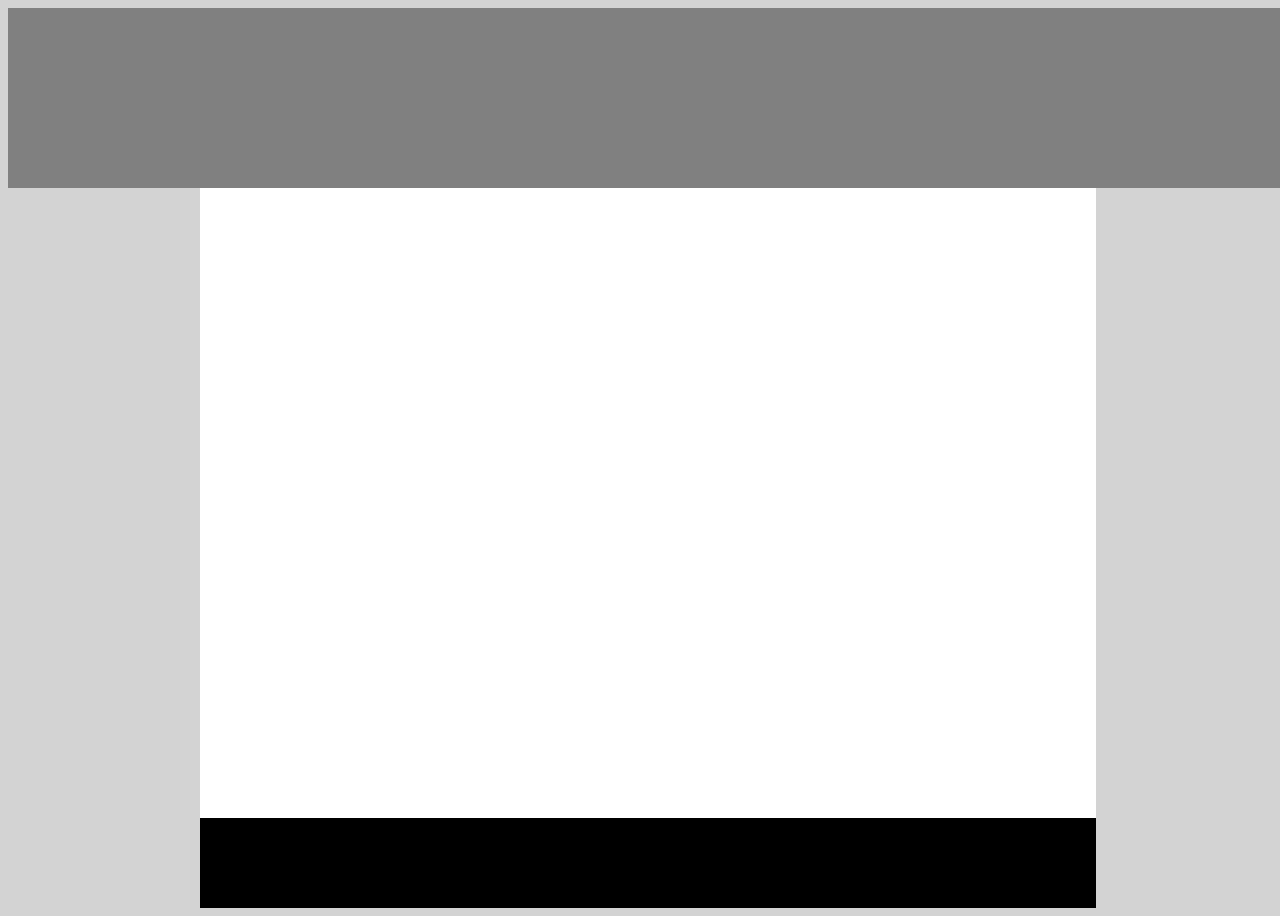
<file: first/index.html>
<!-- Put your HTML HERE, make sure to connect your index.css sheet -->
<!DOCTYPE HTML>
<html lang="en">
    <head>
        <meta charset="UTF-8">
        <title>First-Solution</title>
        <link rel="stylesheet" href="index.css"/>
    </head>
    
    <body> 
         <div class="header"></div>
         <div class="middle"></div>
         <div class="bottom"></div>
    </body>
</file>
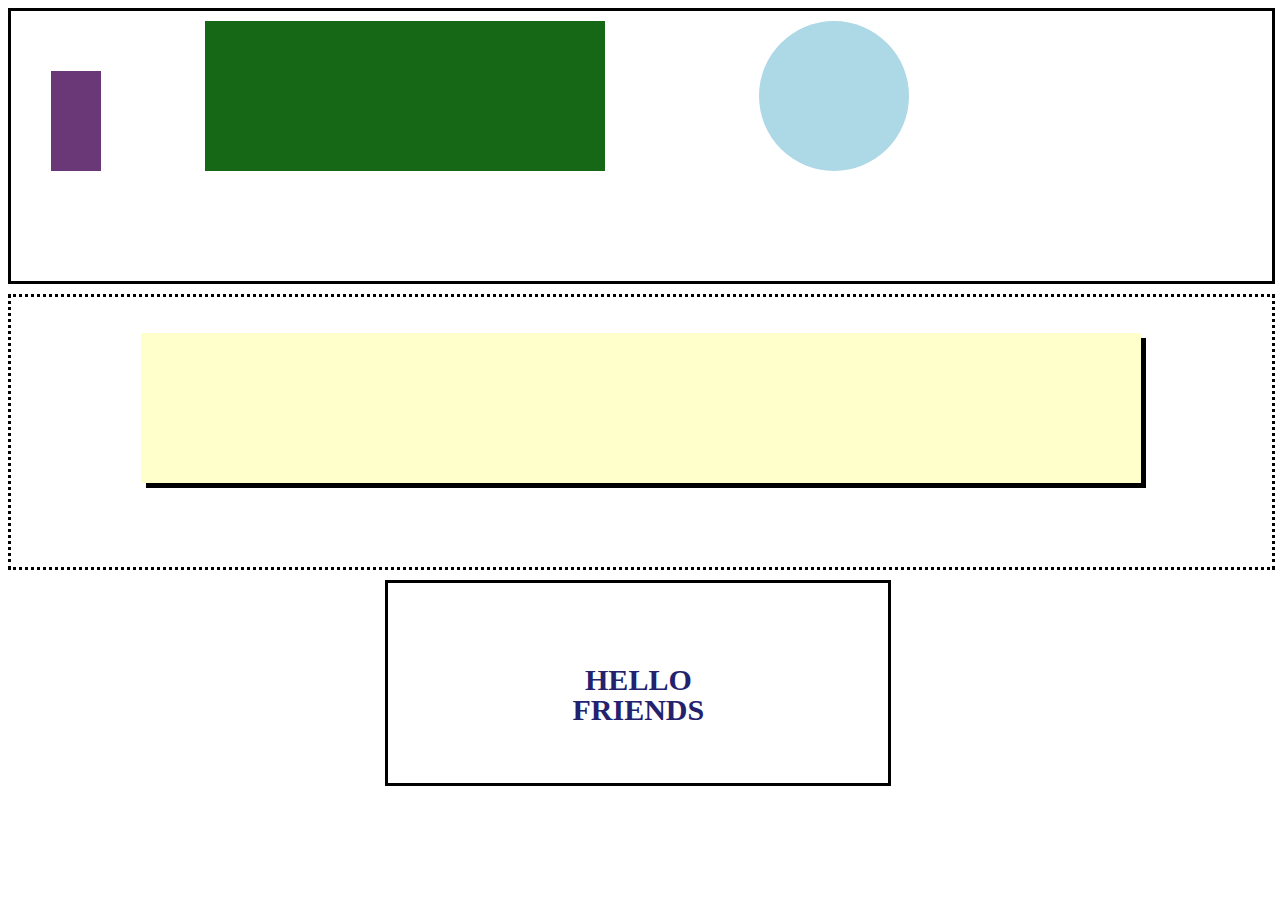
<file: second/index.html>
<!-- Put your HTML HERE, make sure to connect your index.css sheet -->
<!DOCTYPE HTML>
<html lang="en">
    <head>
        <meta charset="UTF-8">
        <title>Second-Solution</title>
        <link rel="stylesheet" href="index.css"/>
    </head>
    <body>

        <header class="header">
                <div class="purple-rectangle"> </div>
                <div class="green-rectangle"> </div>
                <div class="lightblue-circle"> </div>
        </header>    
       
       
        <div class="middle">
            <div class="yellow-rectangle"></div>
        </div>


        <footer class="footer">    
            <div class="white-box"> 
                <div class="words-in-white-box">
                <h1>HELLO</h1> 
                <h1>FRIENDS</h1>
                </div>
            </div>
        </footer>
    </body>
</html>
</file>
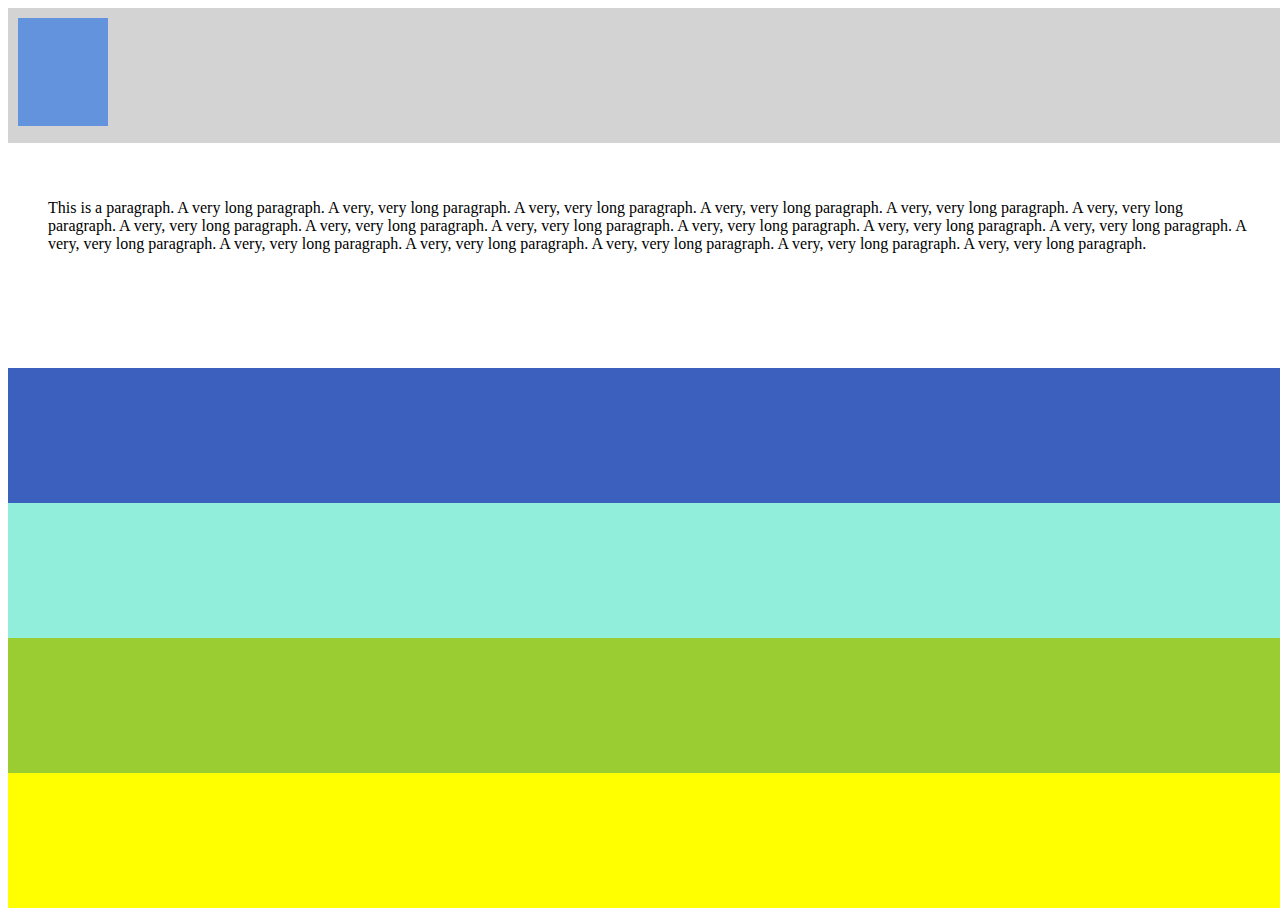
<file: third/index.html>
<!-- Put your HTML HERE, make sure to connect your index.css sheet -->
<!DOCTYPE HTML>
<html lang="en">
    <head>
        <meta charset="UTF-8">
        <title>Third-Solution</title> 
        <link rel="stylesheet" href="index.css"/>   
    </head>
    <body>
        <div class="pt-1">
            <div class="pt-1-blue-box"></div>
        </div>

        <div class="pt-2">
            <div class="pt-2-paragraph">
                <p>This is a paragraph. A very long paragraph. A very, very long paragraph. A very, very long paragraph. A very, very long paragraph. A very, very long paragraph. A very, very long paragraph. A very, very long paragraph. A very, very long paragraph. A very, very long paragraph. A very, very long paragraph. A very, very long paragraph. A very, very long paragraph. A very, very long paragraph. A very, very long paragraph. A very, very long paragraph. A very, very long paragraph. A very, very long paragraph. A very, very long paragraph. </p>
            </div>
        </div>

        <div class="bottom-4-boxes">
            <div class="pt-3"></div>
            <div class="pt-4"></div>
            <div class="pt-5"></div>
            <div class="pt-6"></div>
        </div>  
    </body>
</html>
</file>
<file: first/index.css>
body {
    height: 100%;
    width: 100%;
    background-color: lightgray;
}

.header {
    height: 20vh;
    width: 100vw;
    background-color: gray;
}

.middle {
    margin-left: auto;
    margin-right: auto;
    height: 70vh;
    width: 70vw;
    background-color: white;
}

.bottom {
    height: 10vh;
    width: 70vw;
    background-color: black;
    margin-left: auto;
    margin-right: auto;
    
}
</file>
<file: second/index.css>
body {
    height: 100vh;
    width: 100vw;
    background-color: white;
}

/* header */

.header {
    border-style: solid;
    height: 30vh;
    width: 98.5vw;
    background-color: white;
    margin-bottom: 10px;
}

.purple-rectangle {
    margin-left: 40px;
    margin-top: 40px;
    height: 100px;
    width: 50px;
    background-color: rgb(106, 56, 119);
    display: inline-block;
}

.green-rectangle {
    margin-left: 100px;
    margin-top: 10px;
    height: 150px;
    width: 400px;
    background-color: rgb(22, 103, 22);
    display: inline-block;
}

.lightblue-circle {
    margin-left: 150px;
    margin-top: 10px;
    height: 150px;
    width: 150px;
    background-color: lightblue;
    border-radius: 180%;
    display: inline-block;
}

/* middle */

.middle {
    border-style: dotted;
    height: 30vh;
    width: 98.5vw;
    background-color: white;
    margin-bottom: 10px;
}

.yellow-rectangle {
    margin-left: 50px;
    margin-top: 4vh;
    margin-left: auto;
    margin-right: auto;
    height: 150px;
    width: 1000px;
    background-color: rgb(255, 255, 204);
    box-shadow: 5px 5px;
}

/* footer */

.footer{
    height: 30vh;
    width: 98.5vw;
    background-color: white;
    margin-bottom: 10px;
}

.white-box {
    border-style: solid;
    margin-top: 1vh;
    margin-left: auto;
    margin-right: auto;
    height: 200px;
    width: 500px;
    text-align: center;
    vertical-align: center;
    background-color: white;
}

.words-in-white-box {
    display: inline-block;
    padding-top: 8vh;
    padding-left: auto;
    padding-right: auto; 
}

h1 {
    font-size: 30px;
    line-height: 10px;
    color: rgb(34, 34, 111);
}
</file>
<file: third/index.css>
body {
    height: 100vh;
    width: 100vw;
    background-color: white;
}

.pt-1 {
    height: 15vh;
    width: 100vw;
    background-color: lightgray;
    display: inline-block;
}

.pt-1-blue-box {
    height: 12vh;
    width: 7vw;
    margin: 10px;
    background-color: rgb(98, 147, 220);
    display: inline-block;
}

.pt-2 {
    height: 25vh;
    width: 100vw;
    background-color: white;
    display: inline-block;
}

.pt-2-paragraph {
    margin: 40px;
    display: inline-block;
}

.pt-3 {
    height: 15vh;
    width: 100vw;
    background-color: rgb(59, 96, 189);
}

.pt-4 {
    height: 15vh;
    width: 100vw;
    background-color: rgb(144, 238, 218);
}

.pt-5 {
    height: 15vh;
    width: 100vw;
    background-color: yellowgreen;
}

.pt-6 {
    height: 15vh;
    width: 100vw;
    background-color: rgb(255, 255, 0);
}
</file>
